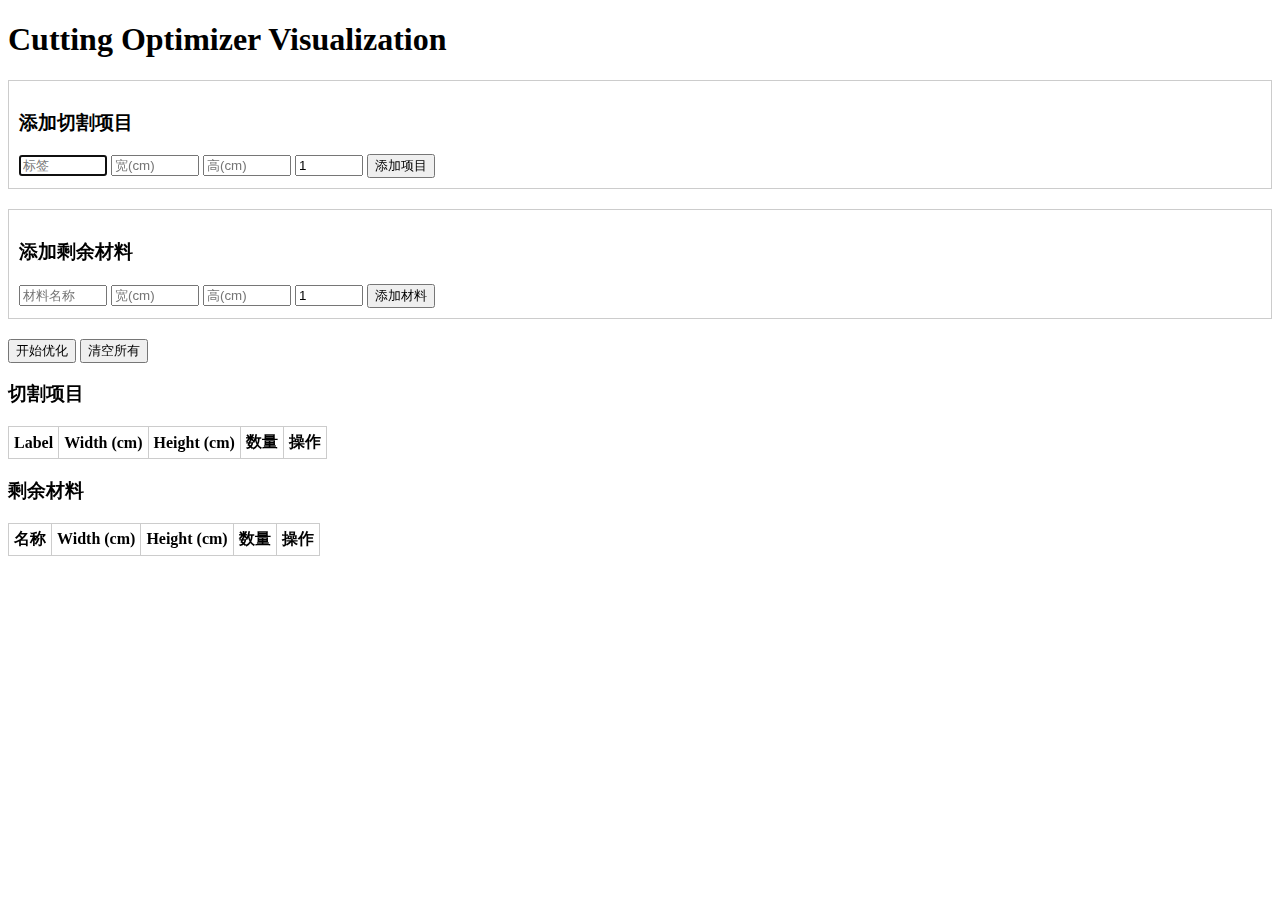
<file: src/main/resources/static/index.html>
<!DOCTYPE html>
<html>
<head>
    <meta charset="UTF-8">
    <title>Bin Packing Visualization</title>
    <style>
        .bin-container { display: flex; flex-wrap: wrap; gap: 20px; margin-top: 20px; }
        canvas { border: 1px solid black; }
        table { border-collapse: collapse; margin-top: 10px; }
        th, td { border: 1px solid #ccc; padding: 5px; }
        input { width: 80px; }
        .quantity-input { width: 60px; }
        .section { margin: 20px 0; padding: 10px; border: 1px solid #ccc; }
        .bin-card { border: 1px solid #ddd; border-radius: 5px; padding: 15px; margin-bottom: 15px; background-color: #f9f9f9; }
        .remainder-material { background-color: #e8f5e8; border-color: #4caf50; border-width: 2px; }
        .new-material { background-color: #e3f2fd; border-color: #2196f3; }
        .bin-title { margin: 0 0 10px 0; color: #333; }
        .bin-subtitle { margin: 0 0 10px 0; font-size: 14px; color: #666; }
        .new-material-settings { background-color: #fff3e0; border: 1px solid #ff9800; padding: 10px; margin: 10px 0; }
    </style>
</head>
<body>
<h1>Cutting Optimizer Visualization</h1>

<!-- 添加项目 -->
<div class="section">
    <h3>添加切割项目</h3>
    <input type="text" id="label" placeholder="标签">
    <input type="number" id="width" placeholder="宽(cm)" step="0.1" min="0.1">
    <input type="number" id="height" placeholder="高(cm)" step="0.1" min="0.1">
    <input type="number" id="quantity" placeholder="数量" class="quantity-input" value="1" min="1">
    <button onclick="addItem()">添加项目</button>
</div>

<!-- 添加剩余材料 -->
<div class="section">
    <h3>添加剩余材料</h3>
    <input type="text" id="materialName" placeholder="材料名称">
    <input type="number" id="materialWidth" placeholder="宽(cm)" step="0.1" min="0.1">
    <input type="number" id="materialHeight" placeholder="高(cm)" step="0.1" min="0.1">
    <input type="number" id="materialCount" placeholder="数量" class="quantity-input" value="1" min="1">
    <button onclick="addMaterial()">添加材料</button>
</div>

<!-- 操作按钮 -->
<div>
    <button onclick="runOptimization()">开始优化</button>
    <button onclick="clearAll()">清空所有</button>
</div>

<!-- 项目列表 -->
<h3>切割项目</h3>
<table id="itemTable">
    <thead>
    <tr>
        <th>Label</th>
        <th>Width (cm)</th>
        <th>Height (cm)</th>
        <th>数量</th>
        <th>操作</th>
    </tr>
    </thead>
    <tbody></tbody>
</table>

<!-- 剩余材料列表 -->
<h3>剩余材料</h3>
<table id="materialTable">
    <thead>
    <tr>
        <th>名称</th>
        <th>Width (cm)</th>
        <th>Height (cm)</th>
        <th>数量</th>
        <th>操作</th>
    </tr>
    </thead>
    <tbody></tbody>
</table>

<!-- 统计信息 -->
<div id="stats"></div>

<!-- 结果画布 -->
<div id="bins" class="bin-container"></div>

<script>
    let items = [];
    let materials = [];


    function addItem() {
        const label = document.getElementById('label').value.trim();
        const width = parseFloat(document.getElementById('width').value);
        const height = parseFloat(document.getElementById('height').value);
        const quantity = parseInt(document.getElementById('quantity').value);

        if (!label || isNaN(width) || isNaN(height) || isNaN(quantity) ||
            width <= 0 || height <= 0 || quantity <= 0) {
            alert("请输入有效的项目参数！");
            return;
        }

        // 检查是否已存在相同标签的项目
        const existingIndex = items.findIndex(item => item.label === label);
        if (existingIndex !== -1) {
            items[existingIndex].quantity = quantity;
        } else {
            items.push({label, width, height, quantity});
        }

        renderItemTable();
        updateStats();
        clearItemInputs();
    }

    function addMaterial() {
        const name = document.getElementById('materialName').value.trim();
        const width = parseFloat(document.getElementById('materialWidth').value);
        const height = parseFloat(document.getElementById('materialHeight').value);
        const count = parseInt(document.getElementById('materialCount').value);

        if (!name || isNaN(width) || isNaN(height) || isNaN(count) ||
            width <= 0 || height <= 0 || count <= 0) {
            alert("请输入有效的材料参数！");
            return;
        }

        materials.push({name, width, height, count});
        renderMaterialTable();
        updateStats();
        clearMaterialInputs();
    }

    function removeItem(index) {
        items.splice(index, 1);
        renderItemTable();
        updateStats();
    }

    function removeMaterial(index) {
        materials.splice(index, 1);
        renderMaterialTable();
        updateStats();
    }

    function clearAll() {
        items = [];
        materials = [];
        renderItemTable();
        renderMaterialTable();
        updateStats();
        document.getElementById('bins').innerHTML = '';
    }

    function clearItemInputs() {
        document.getElementById('label').value = '';
        document.getElementById('width').value = '';
        document.getElementById('height').value = '';
        document.getElementById('quantity').value = '1';
        document.getElementById('label').focus();
    }

    function clearMaterialInputs() {
        document.getElementById('materialName').value = '';
        document.getElementById('materialWidth').value = '';
        document.getElementById('materialHeight').value = '';
        document.getElementById('materialCount').value = '1';
        document.getElementById('materialName').focus();
    }

    function renderItemTable() {
        const tbody = document.querySelector('#itemTable tbody');
        tbody.innerHTML = '';
        items.forEach((item, index) => {
            const tr = document.createElement('tr');
            tr.innerHTML = `
                <td>${item.label}</td>
                <td>${item.width.toFixed(1)}</td>
                <td>${item.height.toFixed(1)}</td>
                <td>${item.quantity}</td>
                <td><button onclick="removeItem(${index})">删除</button></td>
            `;
            tbody.appendChild(tr);
        });
    }

    function renderMaterialTable() {
        const tbody = document.querySelector('#materialTable tbody');
        tbody.innerHTML = '';
        materials.forEach((material, index) => {
            const tr = document.createElement('tr');
            tr.innerHTML = `
                <td>${material.name}</td>
                <td>${material.width.toFixed(1)}</td>
                <td>${material.height.toFixed(1)}</td>
                <td>${material.count}</td>
                <td><button onclick="removeMaterial(${index})">删除</button></td>
            `;
            tbody.appendChild(tr);
        });
    }

    function updateStats() {
        const totalItems = items.reduce((sum, item) => sum + item.quantity, 0);
        const totalMaterials = materials.reduce((sum, material) => sum + material.count, 0);
        const totalItemArea = items.reduce((sum, item) => sum + (item.width * item.height * item.quantity), 0);

        document.getElementById('stats').innerHTML =
            `<p>总项目数: ${totalItems} (面积: ${totalItemArea.toFixed(1)} cm²), 剩余材料: ${totalMaterials} 种</p>`;
    }

    async function runOptimization() {
        if (items.length === 0) {
            alert("请先添加至少一个切割项目！");
            return;
        }

        // 展开数量：将每个项目根据数量生成多个实例
        const expandedItems = [];
        items.forEach(item => {
            for (let i = 0; i < item.quantity; i++) {
                expandedItems.push({
                    label: `${item.label}_${i + 1}`,
                    width: item.width,
                    height: item.height
                });
            }
        });

        // 准备材料数据（保持厘米单位发送给后端）
        const materialData = materials.map(material => ({
            name: material.name,
            width: material.width / 100, // 转换为米
            height: material.height / 100, // 转换为米
            availableCount: material.count
        }));


        // 合并现有材料和新板材
        const allMaterialsForAPI = [...materialData];

        console.log("发送到API的数据:", {
            items: expandedItems.map(i => ({
                label: i.label,
                width: i.width / 100, // 转换为米
                height: i.height / 100 // 转换为米
            })),
            materials: allMaterialsForAPI  // 包含了新板材设置！
        });

        // API 接口是米，这里厘米 → 米
        const payload = {
            items: expandedItems.map(i => ({
                label: i.label,
                width: +(i.width / 100).toFixed(4),
                height: +(i.height / 100).toFixed(4)
            })),
            materials: allMaterialsForAPI  // 真正传递包含新板材的所有材料！
        };

        try {
            const response = await fetch("/cut/plane", {
                method: "POST",
                headers: {"Content-Type": "application/json"},
                body: JSON.stringify(payload)
            });

            if (!response.ok) {
                throw new Error(response.statusText);
            }

            const results = await response.json();
            console.log("API返回结果:", results);

            // 计算总项目数（用于显示）
            const totalOriginalItems = items.reduce((sum, item) => sum + item.quantity, 0);
            drawBins(results, totalOriginalItems);
        } catch (error) {
            alert("API 调用失败: " + error.message);
        }
    }

    function drawBins(results, totalItems) {
        const container = document.getElementById('bins');
        container.innerHTML = "";

        // 收集用户定义的材料名称，用于判断是否为旧材料
        const userMaterialNames = new Set(materials.map(m => m.name));

        // 找到所有材料中的最大尺寸，用于统一缩放
        let maxMaterialWidth = 0;
        let maxMaterialHeight = 0;
        results.forEach(bin => {
            if (bin.materialWidth > maxMaterialWidth) maxMaterialWidth = bin.materialWidth;
            if (bin.materialHeight > maxMaterialHeight) maxMaterialHeight = bin.materialHeight;
        });

        // 计算缩放比例（基于最大材料尺寸）
        const maxCanvasSize = 400;
        const scale = Math.min(
            maxCanvasSize / (maxMaterialWidth * 100),
            maxCanvasSize / (maxMaterialHeight * 100)
        ) * 100;

        // 显示总体统计
        const totalMaterialsUsed = results.length;
        const summary = document.createElement('div');
        summary.innerHTML = `
            <h3>优化结果: 使用 ${totalMaterialsUsed} 块材料, 放置 ${totalItems} 个项目</h3>
        `;
        container.appendChild(summary);

        results.forEach((bin, index) => {
            const binCard = document.createElement('div');
            binCard.className = 'bin-card';

            // 判断是否为用户提供的旧材料
            let isRemainderMaterial = false;
            if (bin.materialType) {
                // 检查是否是用户定义的材料名称
                isRemainderMaterial = userMaterialNames.has(bin.materialType) ||
                    Array.from(userMaterialNames).some(name => bin.materialType.startsWith(name + '_'));
                // 特殊处理：如果是新板材则不是旧材料
                if (bin.materialType.includes('新')) {
                    isRemainderMaterial = false;
                }
            }

            if (isRemainderMaterial) {
                binCard.classList.add('remainder-material');
            } else {
                binCard.classList.add('new-material');
            }

            // 使用厘米显示尺寸
            const displayWidth = (bin.materialWidth * 100).toFixed(1);
            const displayHeight = (bin.materialHeight * 100).toFixed(1);

            const title = document.createElement('h3');
            title.className = 'bin-title';
            title.textContent = bin.materialType || '材料';

            const subtitle = document.createElement('p');
            subtitle.className = 'bin-subtitle';
            subtitle.innerHTML = `
                ID: ${bin.binId} |
                尺寸: ${displayWidth}×${displayHeight}cm |
                利用率: ${bin.utilization.toFixed(1)}%
                ${isRemainderMaterial ? ' ♻️ 剩余材料' : ' 🆕 新材料'}
            `;

            binCard.appendChild(title);
            binCard.appendChild(subtitle);

            const canvas = document.createElement('canvas');
            // 使用实际材料尺寸计算画布大小
            const binWidthCm = bin.materialWidth * 100;
            const binHeightCm = bin.materialHeight * 100;
            const canvasWidth = Math.max(200, binWidthCm * scale / 100);
            const canvasHeight = Math.max(200, binHeightCm * scale / 100);
            canvas.width = canvasWidth;
            canvas.height = canvasHeight;
            const ctx = canvas.getContext('2d');

            // 绘制材料背景
            ctx.fillStyle = isRemainderMaterial ? '#e8f5e8' : '#e3f2fd';
            ctx.fillRect(0, 0, canvas.width, canvas.height);

            // 绘制材料边界（使用实际尺寸）
            const binWidthPx = binWidthCm * scale / 100;
            const binHeightPx = binHeightCm * scale / 100;

            ctx.strokeStyle = '#333';
            ctx.lineWidth = 2;
            ctx.strokeRect(0, 0, binWidthPx, binHeightPx);

            // 绘制网格线（每10厘米）
            ctx.strokeStyle = '#bbb';
            ctx.lineWidth = 1;
            const gridSpacingCm = 10;

            // 垂直网格线
            for (let i = 0; i <= Math.ceil(binWidthCm / gridSpacingCm); i++) {
                const x = i * gridSpacingCm * scale / 100;
                if (x <= binWidthPx) {
                    ctx.beginPath();
                    ctx.moveTo(x, 0);
                    ctx.lineTo(x, binHeightPx);
                    ctx.stroke();
                }
            }

            // 水平网格线
            for (let i = 0; i <= Math.ceil(binHeightCm / gridSpacingCm); i++) {
                const y = i * gridSpacingCm * scale / 100;
                if (y <= binHeightPx) {
                    ctx.beginPath();
                    ctx.moveTo(0, y);
                    ctx.lineTo(binWidthPx, y);
                    ctx.stroke();
                }
            }

            // 绘制每个piece（使用厘米单位）
            bin.pieces.forEach(piece => {
                const hue = Math.floor(Math.random() * 360);
                const color = `hsl(${hue}, 70%, 80%)`;

                // 使用厘米单位绘制
                const x = Math.round((piece.x * 100) * scale / 100);
                const y = Math.round((piece.y * 100) * scale / 100);
                const w = Math.round((piece.w * 100) * scale / 100);
                const h = Math.round((piece.h * 100) * scale / 100);

                // 绘制填充
                ctx.fillStyle = color;
                ctx.fillRect(x, y, w, h);

                // 绘制边框
                ctx.strokeStyle = '#333';
                ctx.lineWidth = 1;
                ctx.strokeRect(x, y, w, h);

                // 绘制标签背景
                ctx.fillStyle = 'rgba(0, 0, 0, 0.8)';
                const labelWidth = Math.min(w - 4, 120);
                ctx.fillRect(x + 2, y + 2, labelWidth, 36);

                // 绘制标签文字
                ctx.fillStyle = 'white';
                ctx.font = '12px Arial';
                ctx.fillText(piece.label, x + 6, y + 16);

                // 显示尺寸（使用厘米）
                ctx.fillStyle = 'white';
                ctx.font = '11px Arial';
                const sizeText = `${(piece.w * 100).toFixed(1)}×${(piece.h * 100).toFixed(1)}cm`;
                ctx.fillText(sizeText, x + 6, y + 30);
            });

            binCard.appendChild(canvas);
            container.appendChild(binCard);
        });
    }

    // 回车键添加项目
    document.addEventListener('keypress', function(e) {
        if (e.key === 'Enter') {
            if (document.activeElement.id === 'label' ||
                document.activeElement.id === 'width' ||
                document.activeElement.id === 'height' ||
                document.activeElement.id === 'quantity') {
                addItem();
            } else if (document.activeElement.id === 'materialName' ||
                document.activeElement.id === 'materialWidth' ||
                document.activeElement.id === 'materialHeight' ||
                document.activeElement.id === 'materialCount') {
                addMaterial();
            }
        }
    });

    // 页面加载时聚焦到第一个输入框
    window.addEventListener('load', function() {
        document.getElementById('label').focus();
    });
</script>
</body>
</html>
</file>
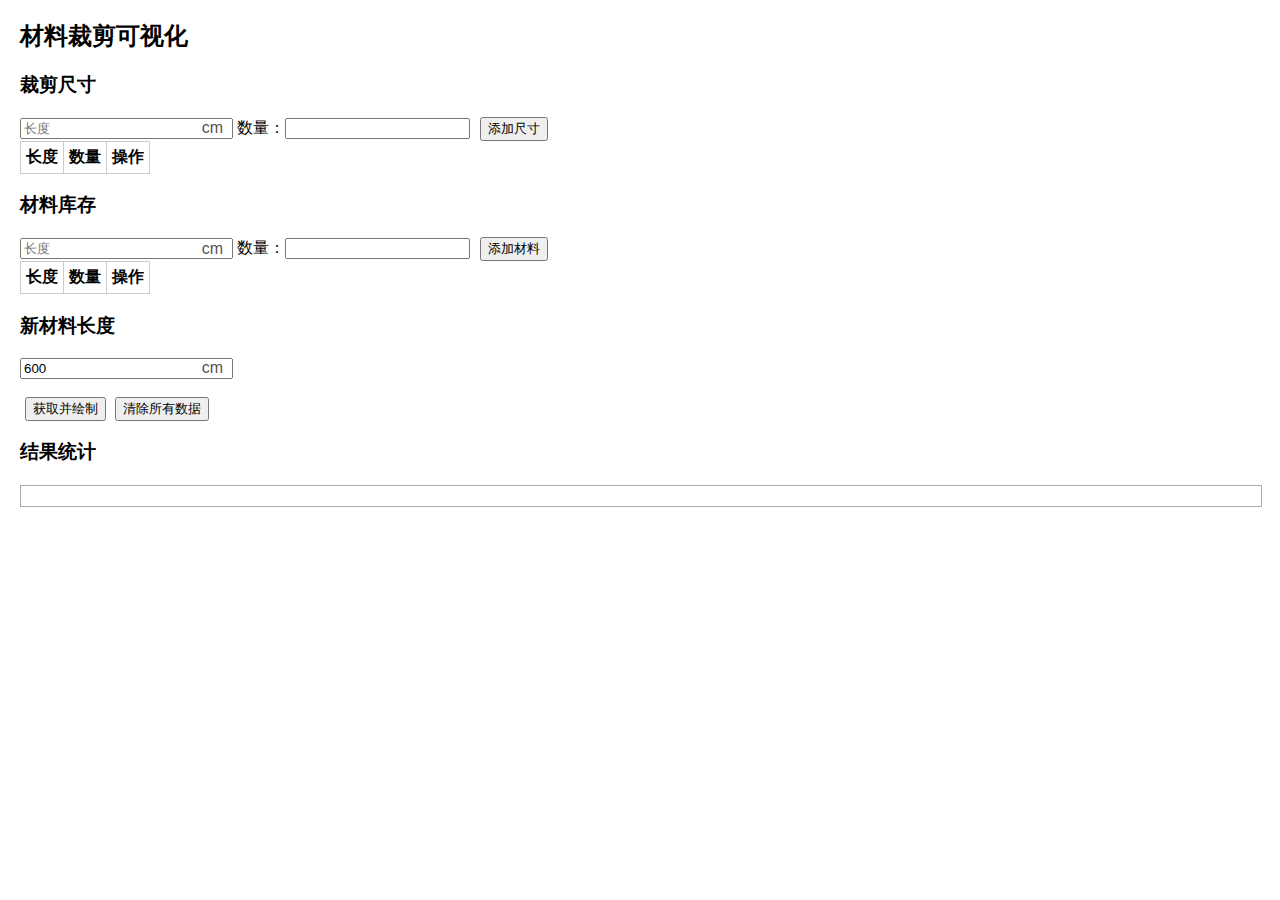
<file: src/main/resources/static/bar.html>
<!DOCTYPE html>
<html lang="zh">
<head>
    <meta charset="UTF-8">
    <title>材料裁剪可视化（每行显示）</title>
    <style>
        body { font-family: Arial, sans-serif; margin: 20px; }
        table { border-collapse: collapse; margin-bottom: 15px; }
        td, th { border: 1px solid #ccc; padding: 5px; text-align: center; }
        .bar-label { margin-bottom: 4px; font-weight: bold; }
        #canvasWrapper {
            overflow-x: auto;
            border: 1px solid #aaa;
            padding: 10px 0;
            cursor: grab;
            width: 100%;
        }
        .bar-wrapper {
            display: block;
            margin-bottom: 20px;
        }
        .bar {
            display: flex;
            flex-wrap: nowrap;
            height: 40px;
        }
        .cut {
            display: block;
            height: 100%;
            color: white;
            text-align: center;
            line-height: 40px;
            font-size: 14px;
        }
        .cut.remaining {
            background-color: #ccc;
            color: black;
        }
        .unit-input {
            position: relative;
            display: inline-block;
        }
        .unit-input input {
            padding-right: 30px;
        }
        .unit-input::after {
            content: "cm";
            position: absolute;
            right: 10px;
            top: 50%;
            transform: translateY(-50%);
            color: #555;
            pointer-events: none;
        }
        button { margin-left: 5px; }

        /* loading 弹窗样式 */
        #loadingOverlay {
            display: none;
            position: fixed;
            top: 0; left: 0;
            width: 100%; height: 100%;
            background: rgba(0,0,0,0.4);
            z-index: 1000;
            text-align: center;
            color: white;
            font-size: 24px;
        }
        .spinner {
            width: 50px;
            height: 50px;
            border: 6px solid #ccc;
            border-top-color: #1e90ff;
            border-radius: 50%;
            animation: spin 1s linear infinite;
            margin: 0 auto;
        }
        @keyframes spin {
            from { transform: rotate(0deg); }
            to { transform: rotate(360deg); }
        }
    </style>
</head>
<body>

<h2>材料裁剪可视化</h2>

<h3>裁剪尺寸</h3>
<div class="unit-input"><input type="number" step="0.1" id="itemLength" placeholder="长度"></div>
数量：<input type="number" id="itemQty">
<button onclick="addItem()">添加尺寸</button>
<table id="itemsList">
    <tr><th>长度</th><th>数量</th><th>操作</th></tr>
</table>

<h3>材料库存</h3>
<div class="unit-input"><input type="number" id="matLength" placeholder="长度"></div>
数量：<input type="number" id="matQty">
<button onclick="addMaterial()">添加材料</button>
<table id="materialsList">
    <tr><th>长度</th><th>数量</th><th>操作</th></tr>
</table>

<h3>新材料长度</h3>
<div class="unit-input"><input type="number" id="newMaterialLength" value="600"></div>

<br><br>
<button onclick="fetchData()">获取并绘制</button>
<button onclick="clearAll()">清除所有数据</button>

<h3>结果统计</h3>
<div id="stats" style="margin-bottom: 20px; font-weight: bold;"></div>

<div id="canvasWrapper">
    <div id="bars"></div>
</div>

<!-- loading 弹窗 -->
<div id="loadingOverlay">
    <div style="position: absolute; top: 50%; left: 50%; transform: translate(-50%, -50%);">
        <div class="spinner"></div>
        <div style="margin-top: 10px;">计算中...</div>
    </div>
</div>

<script>
    let itemsData = [];
    let materialsData = [];
    let scaleFactor = 1, isDragging = false, startX, scrollLeft;

    function addItem() {
        const lenInput = document.getElementById("itemLength");
        const qtyInput = document.getElementById("itemQty");
        const len = parseFloat(lenInput.value);
        const qty = parseInt(qtyInput.value);
        if (!isNaN(len) && !isNaN(qty) && qty > 0) {
            itemsData.push({ length: len, qty });
            renderList("itemsList", itemsData);
            lenInput.value = "";
            qtyInput.value = "";
        }
    }

    function addMaterial() {
        const lenInput = document.getElementById("matLength");
        const qtyInput = document.getElementById("matQty");
        const len = parseFloat(lenInput.value);
        const qty = parseInt(qtyInput.value);
        if (!isNaN(len) && !isNaN(qty) && qty > 0) {
            materialsData.push({ length: len, qty });
            renderList("materialsList", materialsData);
            lenInput.value = "";
            qtyInput.value = "";
        }
    }

    function removeFromList(listName, index) {
        if (listName === "items") itemsData.splice(index, 1);
        else materialsData.splice(index, 1);
        renderList(listName === "items" ? "itemsList" : "materialsList", listName === "items" ? itemsData : materialsData);
    }

    function renderList(tableId, data) {
        const table = document.getElementById(tableId);
        table.innerHTML = `<tr><th>长度</th><th>数量</th><th>操作</th></tr>`;
        data.forEach((item, i) => {
            const row = table.insertRow();
            row.innerHTML = `<td>${item.length}cm</td><td>${item.qty}</td><td><button onclick="removeFromList('${tableId === "itemsList" ? "items" : "materials"}',${i})">删除</button></td>`;
        });
    }

    function clearAll() {
        itemsData = [];
        materialsData = [];
        renderList("itemsList", itemsData);
        renderList("materialsList", materialsData);
        document.getElementById("bars").innerHTML = "";
        document.getElementById("stats").textContent = "";
    }

    function fetchData() {
        const loading = document.getElementById("loadingOverlay");
        loading.style.display = "block"; // 显示弹窗

        const items = [];
        itemsData.forEach(i => { for (let n = 0; n < i.qty; n++) items.push(i.length); });

        const materials = [];
        materialsData.forEach(m => { for (let n = 0; n < m.qty; n++) materials.push(m.length); });

        const newMaterialLength = parseFloat(document.getElementById("newMaterialLength").value);

        fetch("/cut/bar", {
            method: "POST",
            headers: { "Content-Type": "application/json" },
            body: JSON.stringify({ items, materials, newMaterialLength })
        })
            .then(res => res.json())
            .then(data => {
                renderBars(data);
                loading.style.display = "none"; // 隐藏弹窗
            })
            .catch(err => {
                console.error("请求失败:", err);
                loading.style.display = "none"; // 隐藏弹窗
            });
    }

    function renderBars(data) {
        const container = document.getElementById("bars");
        container.innerHTML = "";

        if (data.length === 0) {
            document.getElementById("stats").textContent = "暂无数据";
            return;
        }

        // 统计信息
        let totalMaterials = data.length;
        let totalLength = 0;
        let totalUsed = 0;
        let totalRemaining = 0;

        data.forEach(item => {
            totalLength += item.totalLength;
            totalUsed += item.used;
            totalRemaining += item.remaining;
        });

        const usagePercent = ((totalUsed / totalLength) * 100).toFixed(2);

        document.getElementById("stats").innerHTML = `
        材料总数: ${totalMaterials} 根 |
        总长度: ${totalLength} cm |
        已用长度: ${totalUsed} cm |
        剩余长度: ${totalRemaining} cm |
        使用率: ${usagePercent}%
    `;

        // 绘制条形图
        const containerWidth = container.clientWidth || 800;
        const maxLength = Math.max(...data.map(d => d.totalLength));
        const scale = containerWidth / maxLength;

        data.forEach(item => {
            const barWrapper = document.createElement("div");
            barWrapper.className = "bar-wrapper";

            const label = document.createElement("div");
            label.className = "bar-label";
            label.textContent = `材料 #${item.index} (总长: ${item.totalLength}cm, 已用: ${item.used}cm, 剩余: ${item.remaining}cm)`;
            barWrapper.appendChild(label);

            const bar = document.createElement("div");
            bar.className = "bar";

            item.cuts.forEach(cut => {
                const cutDiv = document.createElement("div");
                cutDiv.className = "cut";
                cutDiv.style.backgroundColor = getRandomColor();
                cutDiv.style.width = (cut * scale) + "px";
                cutDiv.textContent = `${cut}cm`;
                bar.appendChild(cutDiv);
            });

            if (item.remaining > 0) {
                const remDiv = document.createElement("div");
                remDiv.className = "cut remaining";
                remDiv.style.width = (item.remaining * scale) + "px";
                remDiv.textContent = `${item.remaining}cm`;
                bar.appendChild(remDiv);
            }

            barWrapper.appendChild(bar);
            container.appendChild(barWrapper);
        });
    }

    function getRandomColor() {
        return `hsl(${Math.random() * 360}, 70%, 50%)`;
    }

    // 横向拖动和滚轮缩放
    const wrapper = document.getElementById("canvasWrapper");
    wrapper.addEventListener("wheel", e => {
        e.preventDefault();
        scaleFactor += e.deltaY * -0.001;
        scaleFactor = Math.min(Math.max(0.5, scaleFactor), 3);
        document.getElementById("bars").style.transform = `scale(${scaleFactor})`;
        document.getElementById("bars").style.transformOrigin = "0 0";
    });
    wrapper.addEventListener("mousedown", e => {
        isDragging = true;
        wrapper.style.cursor = "grabbing";
        startX = e.pageX - wrapper.offsetLeft;
        scrollLeft = wrapper.scrollLeft;
    });
    wrapper.addEventListener("mouseleave", () => { isDragging = false; wrapper.style.cursor = "grab"; });
    wrapper.addEventListener("mouseup", () => { isDragging = false; wrapper.style.cursor = "grab"; });
    wrapper.addEventListener("mousemove", e => {
        if (!isDragging) return;
        e.preventDefault();
        const x = e.pageX - wrapper.offsetLeft;
        const walk = (x - startX) * 1.5;
        wrapper.scrollLeft = scrollLeft - walk;
    });
</script>

</body>
</html>
</file>
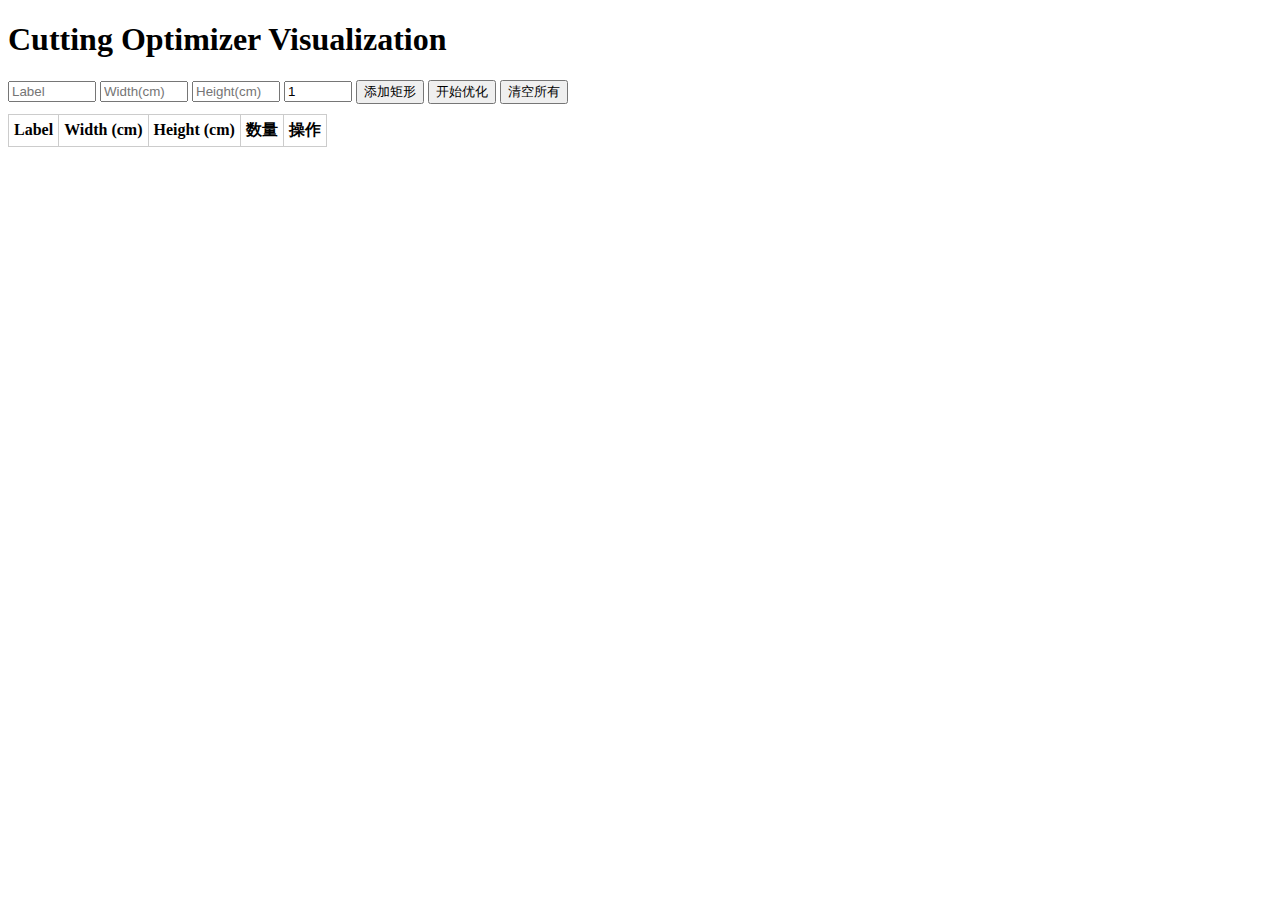
<file: src/main/resources/static/visualization.html>
<!DOCTYPE html>
<html>
<head>
    <meta charset="UTF-8">
    <title>Bin Packing Visualization</title>
    <style>
        .bin-container { display: flex; flex-wrap: wrap; gap: 20px; margin-top: 20px; }
        canvas { border: 1px solid black; }
        table { border-collapse: collapse; margin-top: 10px; }
        th, td { border: 1px solid #ccc; padding: 5px; }
        input { width: 80px; }
        .quantity-input { width: 60px; }
    </style>
</head>
<body>
<h1>Cutting Optimizer Visualization</h1>

<!-- 添加矩形输入 -->
<div>
    <input type="text" id="label" placeholder="Label">
    <input type="number" id="width" placeholder="Width(cm)" step="0.1" min="0.1">
    <input type="number" id="height" placeholder="Height(cm)" step="0.1" min="0.1">
    <input type="number" id="quantity" placeholder="数量" class="quantity-input" value="1" min="1">
    <button onclick="addItem()">添加矩形</button>
    <button onclick="runOptimization()">开始优化</button>
    <button onclick="clearAll()">清空所有</button>
</div>

<!-- 矩形列表 -->
<table id="itemTable">
    <thead>
    <tr>
        <th>Label</th>
        <th>Width (cm)</th>
        <th>Height (cm)</th>
        <th>数量</th>
        <th>操作</th>
    </tr>
    </thead>
    <tbody></tbody>
</table>

<!-- 结果画布 -->
<div id="bins" class="bin-container"></div>

<script>
    let items = [];

    function addItem() {
        const label = document.getElementById('label').value.trim();
        const width = parseFloat(document.getElementById('width').value);
        const height = parseFloat(document.getElementById('height').value);
        const quantity = parseInt(document.getElementById('quantity').value);

        if (!label || isNaN(width) || isNaN(height) || isNaN(quantity) ||
            width <= 0 || height <= 0 || quantity <= 0) {
            alert("请输入有效的矩形参数！");
            return;
        }

        // 检查是否已存在相同标签的项目
        const existingIndex = items.findIndex(item => item.label === label);
        if (existingIndex !== -1) {
            // 如果存在，更新数量
            items[existingIndex].quantity = quantity;
        } else {
            // 如果不存在，添加新项目
            items.push({label, width, height, quantity});
        }

        renderTable();

        // 清空输入
        document.getElementById('label').value = '';
        document.getElementById('width').value = '';
        document.getElementById('height').value = '';
        document.getElementById('quantity').value = '1';
    }

    function removeItem(index) {
        items.splice(index, 1);
        renderTable();
    }

    function clearAll() {
        items = [];
        renderTable();
        document.getElementById('bins').innerHTML = '';
    }

    function renderTable() {
        const tbody = document.querySelector('#itemTable tbody');
        tbody.innerHTML = '';
        items.forEach((item, index) => {
            const tr = document.createElement('tr');
            tr.innerHTML = `
      <td>${item.label}</td>
      <td>${item.width.toFixed(1)}</td>
      <td>${item.height.toFixed(1)}</td>
      <td>${item.quantity}</td>
      <td><button onclick="removeItem(${index})">删除</button></td>
    `;
            tbody.appendChild(tr);
        });
    }

    async function runOptimization() {
        if (items.length === 0) {
            alert("请先添加至少一个矩形！");
            return;
        }

        // 展开数量：将每个项目根据数量生成多个实例
        const expandedItems = [];
        items.forEach(item => {
            for (let i = 0; i < item.quantity; i++) {
                expandedItems.push({
                    label: `${item.label}_${i + 1}`,
                    width: item.width,
                    height: item.height
                });
            }
        });

        // API 接口是米，这里厘米 → 米
        const payload = expandedItems.map(i => ({
            label: i.label,
            width: +(i.width / 100).toFixed(3),
            height: +(i.height / 100).toFixed(3)
        }));

        try {
            const response = await fetch("http://localhost:8080/api/optimize", {
                method: "POST",
                headers: {"Content-Type": "application/json"},
                body: JSON.stringify(payload)
            });

            if (!response.ok) {
                throw new Error(response.statusText);
            }

            const results = await response.json();
            drawBins(results);
        } catch (error) {
            alert("API 调用失败: " + error.message);
        }
    }

    function drawBins(results) {
        const container = document.getElementById('bins');
        container.innerHTML = ""; // 清空旧画布

        const scale = 1; // 1厘米 → 1px

        results.forEach(bin => {
            const canvas = document.createElement('canvas');
            canvas.width = 200; // 200cm (2m)
            canvas.height = 200;
            const ctx = canvas.getContext('2d');

            // 绘制bin边界
            ctx.strokeStyle = 'black';
            ctx.lineWidth = 2;
            ctx.strokeRect(0, 0, 200, 200);

            // 绘制bin标题和利用率
            ctx.fillStyle = 'black';
            ctx.font = '12px Arial';
            ctx.fillText(`Bin ${bin.binId} (${bin.utilization}%)`, 5, 15);

            // 绘制每个piece
            bin.pieces.forEach(piece => {
                const color = '#' + Math.floor(Math.random()*16777215).toString(16);
                // 确保颜色不会太浅
                const finalColor = color === '#ffffff' ? '#cccccc' : color;

                // 绘制填充
                ctx.fillStyle = finalColor;
                ctx.fillRect(piece.x*100*scale, piece.y*100*scale, piece.w*100*scale, piece.h*100*scale);

                // 绘制边框
                ctx.strokeStyle = 'black';
                ctx.lineWidth = 1;
                ctx.strokeRect(piece.x*100*scale, piece.y*100*scale, piece.w*100*scale, piece.h*100*scale);

                // 绘制标签
                ctx.fillStyle = 'black';
                ctx.font = '10px Arial';
                ctx.fillText(piece.label, piece.x*100*scale + 2, piece.y*100*scale + 12);

                // 如果是旋转的，添加旋转标记
                if (piece.rotated) {
                    ctx.fillStyle = 'red';
                    ctx.font = '8px Arial';
                    ctx.fillText('R', piece.x*100*scale + 2, piece.y*100*scale + 22);
                }
            });

            container.appendChild(canvas);
        });
    }

    // 回车键添加项目
    document.addEventListener('keypress', function(e) {
        if (e.key === 'Enter') {
            addItem();
        }
    });
</script>
</body>
</html>
</file>
